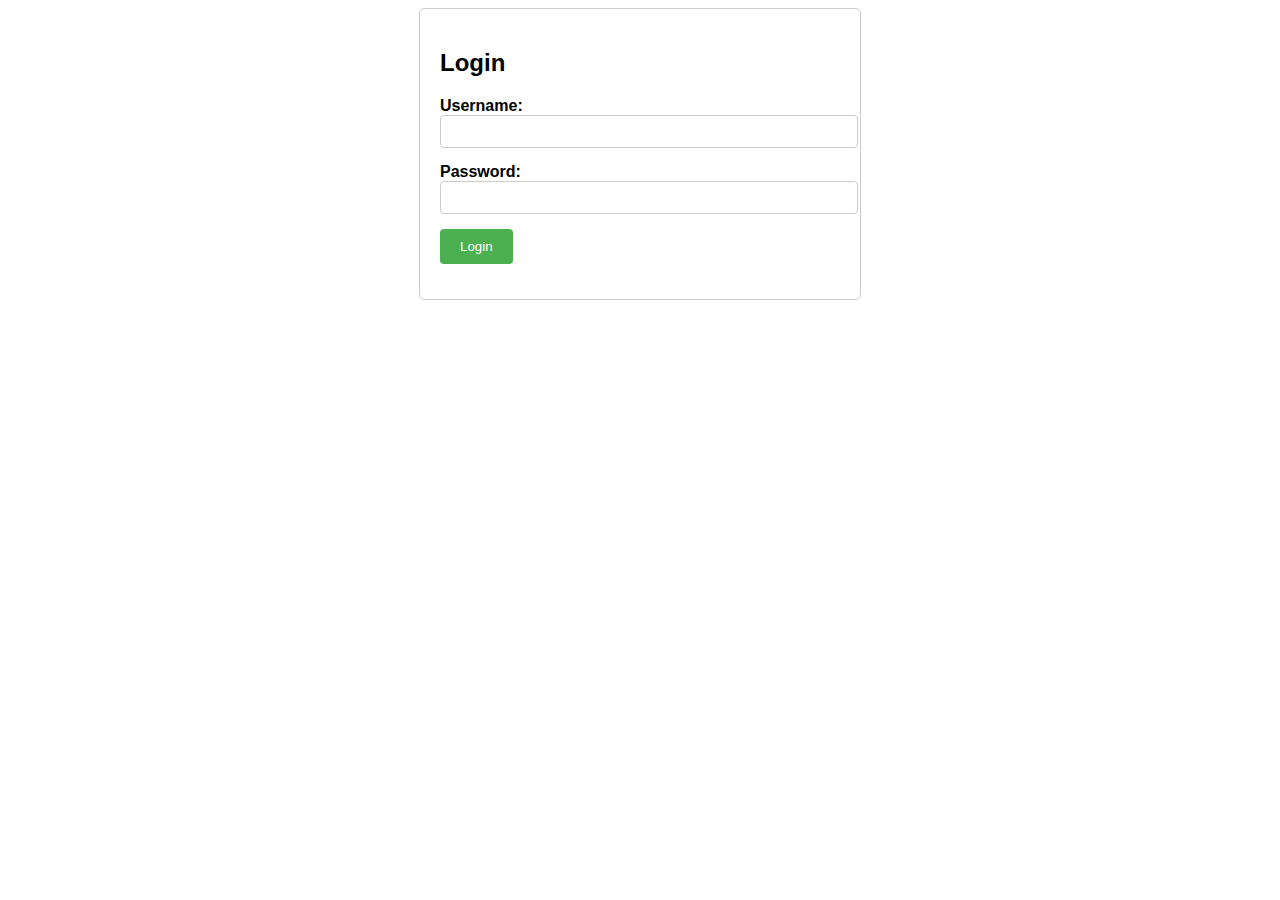
<file: Login Website/index.html>
<!DOCTYPE html>
<html>

<head>
    <title>Login Page</title>
    <link rel="stylesheet" href="styles.css">
</head>

<body>
    <div class="container">
        <form id="loginForm">
            <h2>Login</h2>
            <div class="form-group">
                <label for="username">Username:</label>
                <input type="text" id="username" name="username" required>
            </div>
            <div class="form-group">
                <label for="password">Password:</label>
                <input type="password" id="password" name="password" required>
            </div>
            <div class="form-group">
                <button type="submit">Login</button>
            </div>
            <p id="errorMessage" class="error-message"></p>
        </form>
    </div>
    <script src="script.js"></script>
</body>

</html>
</file>
<file: Login Website/styles.css>
body {
    font-family: Arial, sans-serif;
}

.container {
    max-width: 400px;
    margin: 0 auto;
    padding: 20px;
    border: 1px solid #ccc;
    border-radius: 5px;
}

.form-group {
    margin-bottom: 15px;
}

label {
    display: block;
    font-weight: bold;
}

input {
    width: 100%;
    padding: 8px;
    border: 1px solid #ccc;
    border-radius: 4px;
}

button {
    padding: 10px 20px;
    background-color: #4CAF50;
    color: white;
    border: none;
    border-radius: 4px;
    cursor: pointer;
}

button:hover {
    background-color: #45a049;
}

.error-message {
    color: red;
    font-size: 14px;
    margin-top: 10px;
}
</file>
